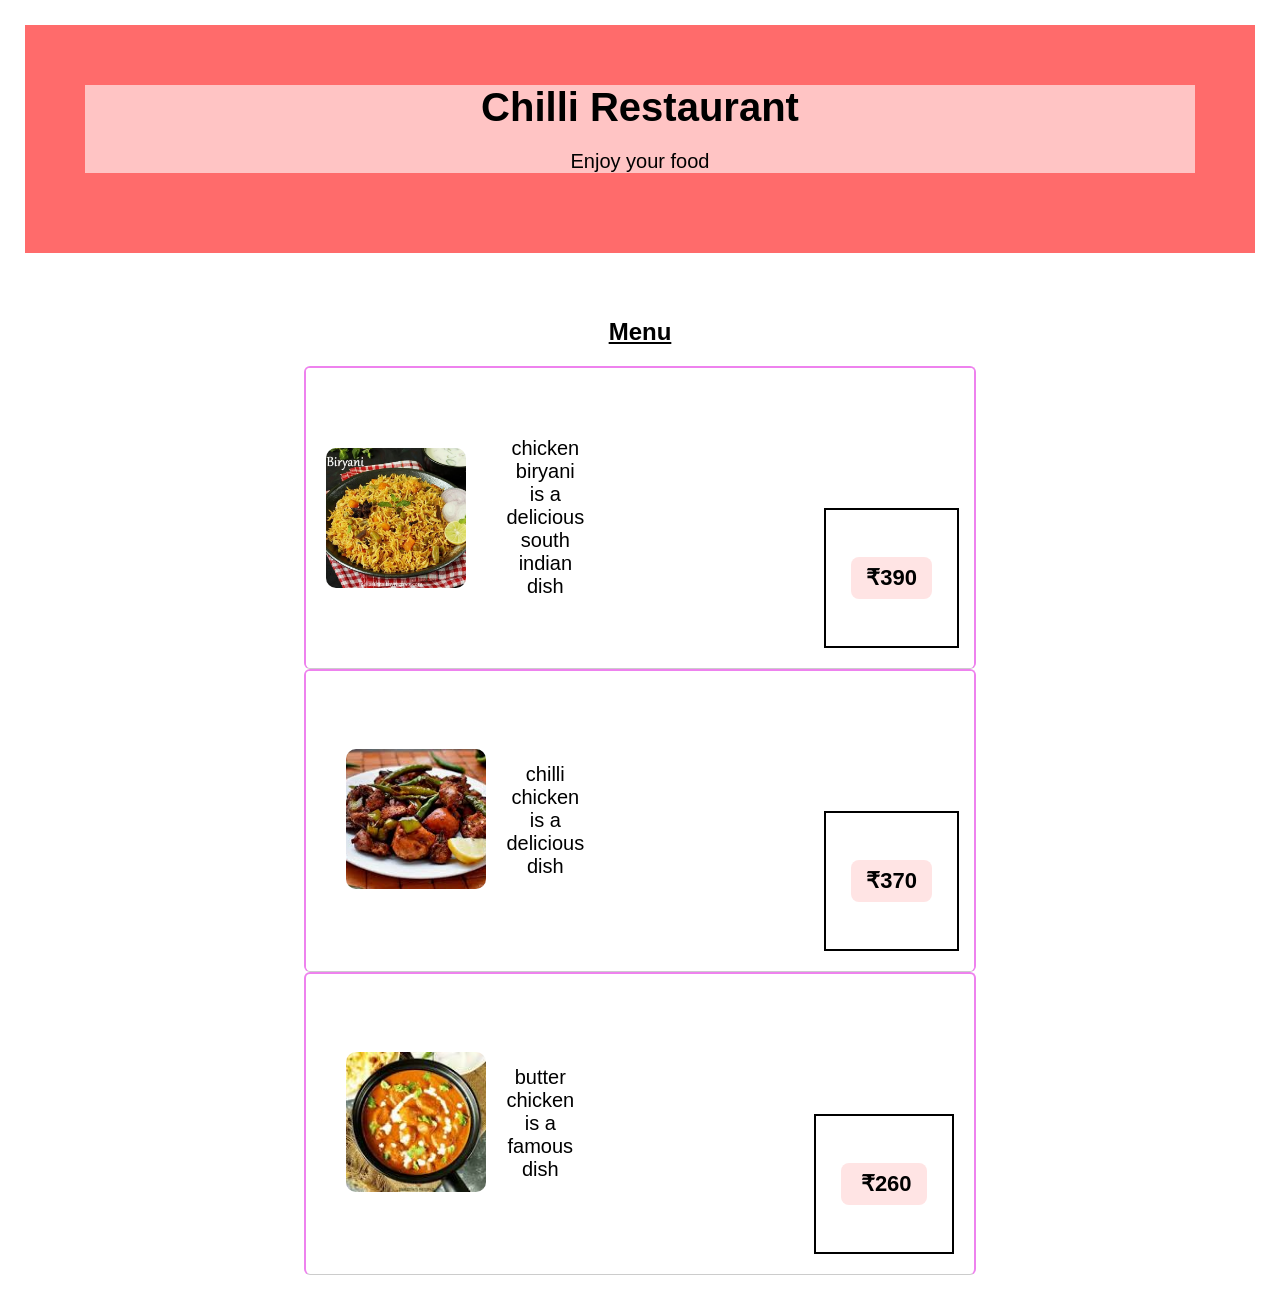
<file: index.html>
<!DOCTYPE html>
<html>
    <head>
        <link rel="stylesheet" href="restaur.css">
        <title>My Restaurant</title>
    </head>
    <body>
        <div id="header">
            <div class="overlay">
            <h1 style="color: black;">Chilli Restaurant</h1>
            <p style="color: black;">Enjoy your food</p></div>
             </div>
             <div class="section">
                <h2 style="text-align:center;" ><u>Menu</u></h2>
             <div class="content section">
                        <img src="veg-biryani-recipe-680x510.jpg"alt= chicken biryani>
            <div class="left">
                </div>
                 <div class="left">
                    <p style="text-align: center;">chicken biryani is a delicious south indian dish</p>
                </div>
                 <div class="right box">
                    <p style="text-align: right;">&#8377;390</p>
                </div>
                <div style="clear: both;"></div>
                </div>
                <div class="content section">
                <div class="left">
                    <img src="images.jpg"alt= veg biryani>
                </div>
                 <div class="left">
                    <p style="text-align: center;">chilli chicken is a delicious dish</p>
                </div>
                 <div class="right box">
                    <p style="text-align: right;">&#8377;370</p>
                </div>
                <div style="clear: both;"></div>
                </div>
                <div class="content section">
                <div class="left">
                    <img src="download.jpg"alt=veg biryani>
                </div>
                 <div class="left">
                    <p style="text-align: center;">butter chicken is a famous dish</p>
                </div>
                 <div class="right box">
                    <p style="text-align: right;">&#8377;260</p>
                </div>
                <div style="clear: both;"></div>
                </div>
             </div>
    </body>

</html>
</file>
<file: restaur.css>
#header
{
    background-image: url('xyz.jpg');
    background-size: cover;
    background-repeat: no-repeat;
    background-position: center;
    background-attachment: fixed;
    margin: 25px;
    padding: 25px;
    border: 10px blue ;
}
.overlay
{
    background-color: rgba(255, 255, 255, 0.6);/*white with transparency*/
    color: blue;
    padding: 0px;
    margin: 0px;
    text-align: center;
}
.section
{
    background-color: white;
    padding: 20px;
    margin-bottom: 35px;
    border-radius: 6px;
}
.content{
    border: 2px solid violet;
    margin: 5px;
    padding: 10px;
    overflow: auto;
}
.left{
    float: left;
    width: 30%;
}
.right{
    float:right;
    width: 30%;
    padding-right: 0px;
    margin-right: 0px;
}
p.box{
    margin-right: 0px;
    padding-right: 0px;
}
#footer {
    background-color:white;
}
/*des*/
body{
  font-family: Arial;
}

.box{
  border:2px solid black;
  padding:25px;
  width:320px;
  text-align:center;
  background-color:white;
  margin-left:240px;
  margin-top:120px;
}

.main-btn{
  padding:8px 18px;
  border:1px solid black;
  background:none;
  cursor:pointer;
}
body{
  font-family: Arial, sans-serif;
  margin:0;
}

/* HEADER */
#header{
  background:#ff6b6b;
  text-align:center;
  padding:60px;
}

#header h1{
  font-size:40px;
  margin:0;
}

#header p{
  font-size:20px;
}

/* MENU SECTION */
.section{
  width:70%;
  margin:auto;
}

/* EACH MENU ITEM */
.content{
  display:flex;
  align-items:center;
  justify-content:space-between;
  padding:20px;
  border-bottom:1px solid #ccc;
}

/* FOOD IMAGE */
.content img{
  width:140px;
  height:140px;
  object-fit:cover;
  border-radius:10px;
}

/* DESCRIPTION */
.left{
  flex:1;
  margin-left:20px;
}

.left p{
  font-size:20px;
}

/* PRICE BOX */
.right p{
  font-size:22px;
  font-weight:bold;
  background:#ffe4e4;
  padding:8px 15px;
  border-radius:8px;
}

/* Description page box */
.desc{
  width:380px;              /* box width */
  padding:20px;             /* space inside box */
  border:3px solid black;   /* dark border box */
  background:pink;       /* white box */
  text-align:center;        /* center text */
  margin:120px auto;        /* center the box horizontally */
}

/* Button style (optional if already exists) */
.main-btn{
  padding:8px 18px;
  border:1px solid black;
  background:none;
  cursor:pointer;

}
</file>
